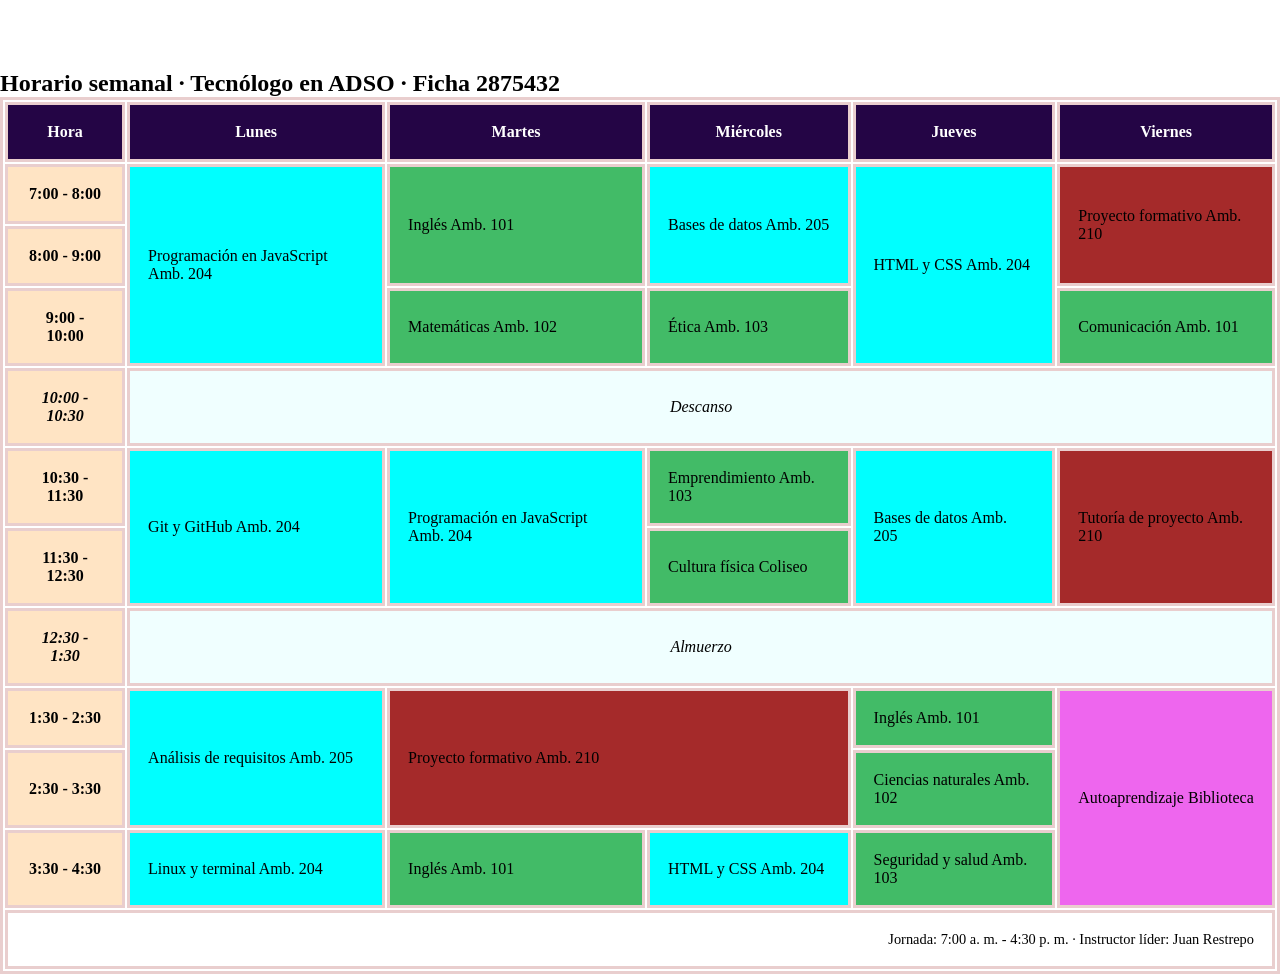
<file: index.html>
<!DOCTYPE html>
<html lang="en">
<head>
    <meta charset="UTF-8">
    <meta name="viewport" content="width=device-width, initial-scale=1.0">
    <title>Document</title>
     <link rel="stylesheet" href="CSS/horario.css">
</head>
<body>
    <main>
        <section class="horario">
<div class="tabla-contenedor">
    <table>
      <caption>Horario semanal · Tecnólogo en ADSO · Ficha 2875432</caption>
      <thead>
        <tr>
          <th scope="col">Hora</th>
          <th scope="col">Lunes</th>
          <th scope="col">Martes</th>
          <th scope="col">Miércoles</th>
          <th scope="col">Jueves</th>
          <th scope="col">Viernes</th>
        </tr>
      </thead>  
      <tbody>
        <tr>
          <th scope="row">7:00 - 8:00</th>
          <td class="tecnica" rowspan="3">Programación en JavaScript <span class="ambiente">Amb. 204</span></td>
          <td class="transversal" rowspan="2">Inglés <span class="ambiente">Amb. 101</span></td>
          <td class="tecnica" rowspan="2">Bases de datos <span class="ambiente">Amb. 205</span></td>
          <td class="tecnica" rowspan="3">HTML y CSS <span class="ambiente">Amb. 204</span></td>
          <td class="proyecto" rowspan="2">Proyecto formativo <span class="ambiente">Amb. 210</span></td>
        </tr>
        <tr>
          <th scope="row">8:00 - 9:00</th>
        </tr>
        <tr>
          <th scope="row">9:00 - 10:00</th>
          <td class="transversal">Matemáticas <span class="ambiente">Amb. 102</span></td>
          <td class="transversal">Ética <span class="ambiente">Amb. 103</span></td>
          <td class="transversal">Comunicación <span class="ambiente">Amb. 101</span></td>
        </tr>
        <tr class="pausa">
          <th scope="row">10:00 - 10:30</th>
          <td colspan="5">Descanso</td>
        </tr>
        <tr>
          <th scope="row">10:30 - 11:30</th>
          <td class="tecnica" rowspan="2">Git y GitHub <span class="ambiente">Amb. 204</span></td>
          <td class="tecnica" rowspan="2">Programación en JavaScript <span class="ambiente">Amb. 204</span></td>
          <td class="transversal">Emprendimiento <span class="ambiente">Amb. 103</span></td>
          <td class="tecnica" rowspan="2">Bases de datos <span class="ambiente">Amb. 205</span></td>
          <td class="proyecto" rowspan="2">Tutoría de proyecto <span class="ambiente">Amb. 210</span></td>
        </tr>
        <tr>
          <th scope="row">11:30 - 12:30</th>
          <td class="transversal">Cultura física <span class="ambiente">Coliseo</span></td>
        </tr>
        <tr class="pausa">
          <th scope="row">12:30 - 1:30</th>
          <td colspan="5">Almuerzo</td>
        </tr>
        <tr>
          <th scope="row">1:30 - 2:30</th>
          <td class="tecnica" rowspan="2">Análisis de requisitos <span class="ambiente">Amb. 205</span></td>
          <td class="proyecto" colspan="2" rowspan="2">Proyecto formativo <span class="ambiente">Amb. 210</span></td>
          <td class="transversal">Inglés <span class="ambiente">Amb. 101</span></td>
          <td class="libre" rowspan="3">Autoaprendizaje <span class="ambiente">Biblioteca</span></td>
        </tr>
        <tr>
          <th scope="row">2:30 - 3:30</th>
          <td class="transversal">Ciencias naturales <span class="ambiente">Amb. 102</span></td>
        </tr>
        <tr>
          <th scope="row">3:30 - 4:30</th>
          <td class="tecnica">Linux y terminal <span class="ambiente">Amb. 204</span></td>
          <td class="transversal">Inglés <span class="ambiente">Amb. 101</span></td>
          <td class="tecnica">HTML y CSS <span class="ambiente">Amb. 204</span></td>
          <td class="transversal">Seguridad y salud <span class="ambiente">Amb. 103</span></td>
        </tr>
      </tbody>
      <tfoot>
        <tr>
          <td colspan="6">Jornada: 7:00 a. m. - 4:30 p. m. · Instructor líder: Juan Restrepo</td>
        </tr>
      </tfoot>
    </table>
  </div>
</section>
</file>
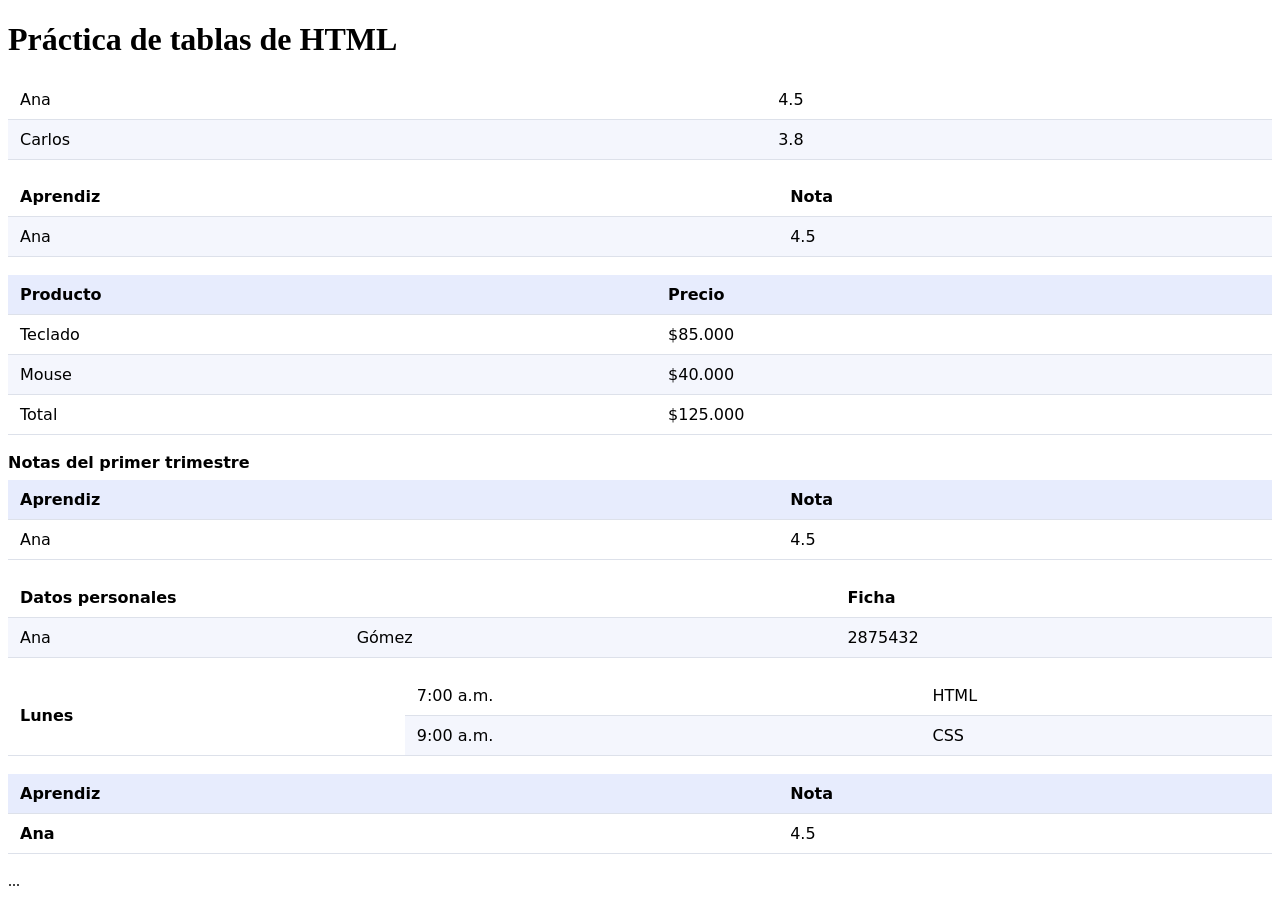
<file: horario.html>
<!DOCTYPE html>
<html lang="en">
<head>
    <meta charset="UTF-8">
    <meta name="viewport" content="width=device-width, initial-scale=1.0">
    <title>Práctica de tablas</title>
    <link rel="stylesheet" href="CSS/styles.css">
</head>
<body>
    <main>
        <h1>Práctica de tablas de HTML</h1>
        <!--Aquí va un <section> por cada tabla de los pasos 1 a 9-->
    </main>
    <section>
        <table>
            <tr>
                <td>Ana</td>
                <td>4.5</td>
            </tr>
            <td>Carlos</td>
            <td>3.8</td>
            <tr>
        </table>
    </section>
<br>


    <section>
        <table>
            <tr>
                <th>Aprendiz</th>
                <th>Nota</th>                
            </tr>
            <tr>
                <td>Ana</td>
                <td>4.5</td>                
            </tr>
        </table>
    </section>
<br>

    <section>
        <table>
            <thead>
                <tr>
                    <th>Producto</th>
                    <th>Precio</th>
                </tr>
            </thead>
            <tbody>
                <tr><td>Teclado</td><td>$85.000</td></tr>
                <tr><td>Mouse</td><td>$40.000</td></tr>
            </tbody>
            <tfoot>
                <tr><td>Total</td><td>$125.000</td></tr>
            </tfoot>
        </table>
    </section>
    <br>

    <section>
        <table>
            <caption> Notas del primer trimestre </caption>
            <thead>
                <tr><th>Aprendiz</th><th>Nota</th></tr>
            </thead>
            <tbody>
                <tr><td>Ana</td><td>4.5</td><tr>
            <tbody>
        </table>
    </section>
    <br>

    <section>
        <table>
            <tr>
                <th colspan="2">Datos personales</th>
                <th>Ficha</th>
            </tr>
            <tr>
                <td>Ana</td>
                <td>Gómez</td>
                <td>2875432</td>
            </tr>
        </table>
    </section>
<br>
    <section>
        <table>
            <tr>
                <th rowspan="2">Lunes</th>
                <td>7:00 a.m.</td>
                <td>HTML</td>
            </tr>
            <tr>
            <!--AQUÍ NO VA "lUNES": YA OCUPA ESTA FILA-->
                <td>9:00 a.m.</td>
                <td>CSS</td>
            </tr>
        </table>
    </section>
<br>

    <section>
        <table>
            <thead>
                <tr>
                    <th scope="col">Aprendiz</th>
                    <th scope="col">Nota</th>
                </tr>
            </thead>
            <tbody>
                <tr>
                    <th scope="row">Ana</th>            
                    <td>4.5</td>
                </tr>
            </tbody>
        </table>
    </section>
    <br>
<section>
    <div class="tabla-contenedor">
    <table>...</table>
    </div>
</section>
  
</body>
</html>
</file>
<file: CSS/horario.css>
*{
    margin: 0px;
    padding: 0px;
}
.horario{
    margin-top: 70px;
}
table, tr, td, th{
    border: 3px solid rgb(233, 206, 206);
}
td,th{
    padding: 18px;
}
caption{
    text-align: left;
    font-size: 1.5rem;
    font-weight:600;
}
thead{
    background-color: #240545;
    color: #fff;
}
tbody th{
    background-color: bisque;
    font-size:0.7;
}
.tecnica{
    background-color: aqua;
}
.transversal{
    background-color: #42bb67;
}
.proyecto{
    background-color: brown;
}
.libre{
    background-color: #e6e;
}
.pausa{
    text-align: center;
    font-style: italic;
    background-color: azure;
}
.tecnica:hover{
    transform: scale(1.1);
}
.transversal:hover{
    transform:scale(1.1);
}
.proyecto:hover{
transform:scale(1.1);
}
.libre:hover{
transform: scale(1.1);
}
tfoot{
    text-align: right;
    font-size: 0.9rem;
}
.tabla-contenedor{
    overflow: auto;
}
thead{
    position:sticky;
}
</file>
<file: CSS/styles.css>
table {
    width: 100%;
    border-collapse:collapse; /*un solo borde entre celdas */
    font-family: system-ui,sans-serif;
}
caption {
    text-align: left;
    font-weight: 600;
    padding-bottom: 8px;
}
th, td {
    padding: 10px 12px; /*espacio interno*/
    border-bottom: 1px solid #dde1ea;
    text-align: left;
}
thead th {
    background: #e7ecfd;
}
tbody tr:nth-child(even) {
    background: #f4f6fd; /*filas intercaladas(cebra)*/
}

tbody tr:hover {
    background: #fff1a8; /*RESALTA LA FILA BAJO EL MOUSE*/
}
.numero {
    text-align: right; /*los numeros se alinean a la derecha*/
}
.tabla-contenedor {
overflow-x: auto; /*solo la tabla se desplaza, no la página*/
}
</file>
